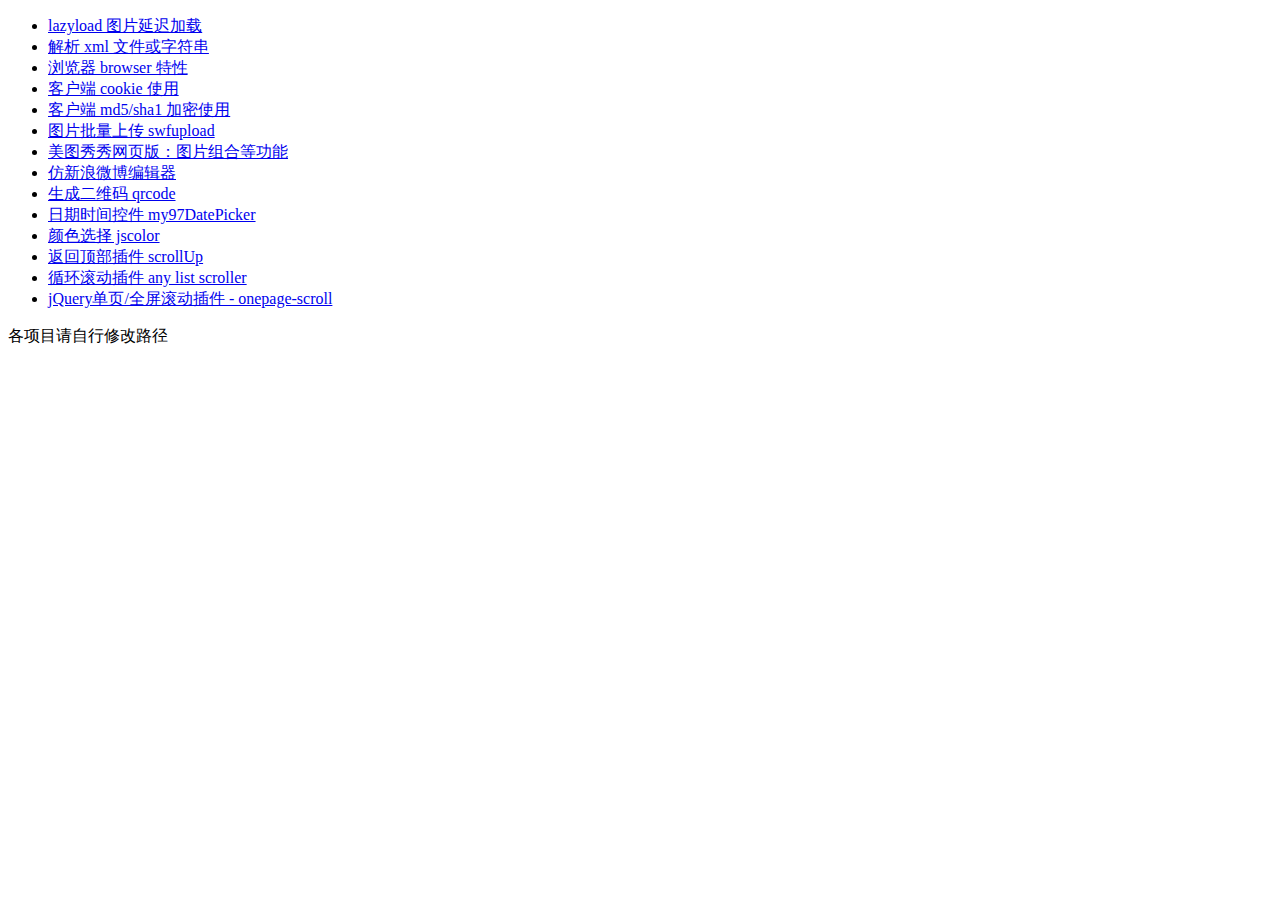
<file: index.html>
<!DOCTYPE html PUBLIC "-//W3C//DTD HTML 4.01 Transitional//EN" "http://www.w3.org/TR/html4/loose.dtd">
<html>
<head>
<meta http-equiv="Content-Type" content="text/html; charset=UTF-8">
<title>jsModel主页</title>
</head>
<body>
	<ul>
		<li><a href='./app/lazyload/'>lazyload 图片延迟加载</a></li>
		<li><a href='./app/xml/'>解析 xml 文件或字符串</a></li>
		<li><a href='./app/browser/'>浏览器 browser 特性</a></li>
		<li><a href='./app/cookie/'>客户端 cookie 使用</a></li>
		<li><a href='./app/crypt/'>客户端 md5/sha1 加密使用</a></li>
		<li><a href='./app/swfupload/'>图片批量上传 swfupload</a></li>
		<li><a href='./app/meitu/'>美图秀秀网页版：图片组合等功能</a></li>
		<li><a href='./app/editor/'>仿新浪微博编辑器</a></li>
		<li><a href='./app/qrcode/'>生成二维码 qrcode</a></li>
		<li><a href='./app/My97DatePicker/'>日期时间控件 my97DatePicker</a></li>
		<li><a href='./app/jscolor/'>颜色选择 jscolor</a></li>
		<li><a href='./app/scrollUp/'>返回顶部插件 scrollUp</a></li>
		<li><a href='./app/anylistscroller/'>循环滚动插件 any list scroller</a></li>
		<li><a href='./app/onepagescroll/'> jQuery单页/全屏滚动插件 - onepage-scroll</a></li>
	</ul>
	<div>各项目请自行修改路径</div>
</body>
</html>
</file>
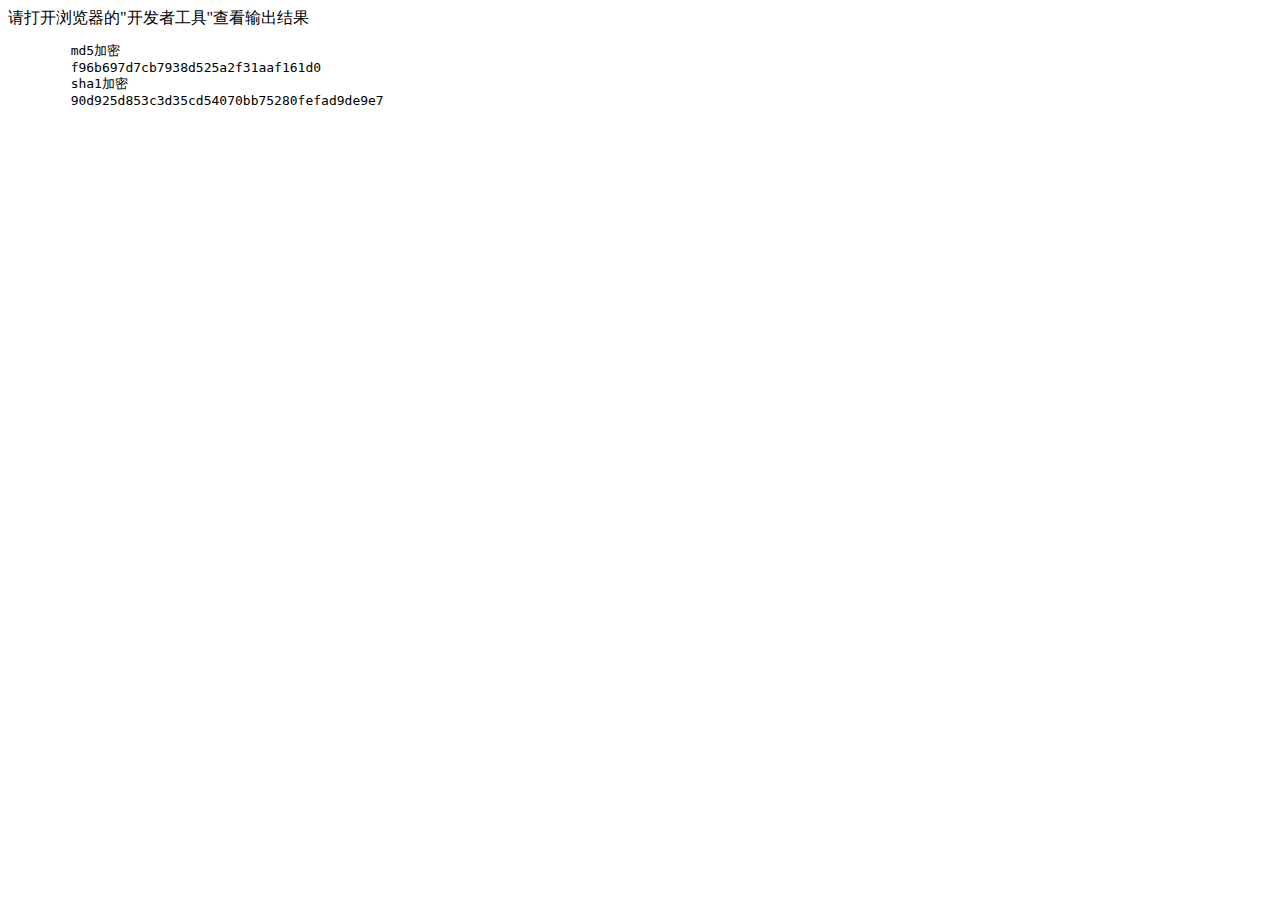
<file: app/crypt/index.html>
<!DOCTYPE html PUBLIC "-//W3C//DTD HTML 4.01 Transitional//EN" "http://www.w3.org/TR/html4/loose.dtd">
<html>
<head>
<meta http-equiv="Content-Type" content="text/html; charset=UTF-8">
<title>jsModel - 客户端 md5/sha1 加密使用</title>
</head>
<body>
	请打开浏览器的"开发者工具"查看输出结果
	<pre>
	md5加密
	f96b697d7cb7938d525a2f31aaf161d0
	sha1加密
	90d925d853c3d35cd54070bb75280fefad9de9e7 
	</pre>
</body>
<!-- 注意以下路径设置 -->
<script src='../../sea-modules/sea.js'></script>
<script src='../jsModel.js'></script>
<script type='text/javascript'>
	seajs.use("./crypt.js");
</script>
</html>
</file>
